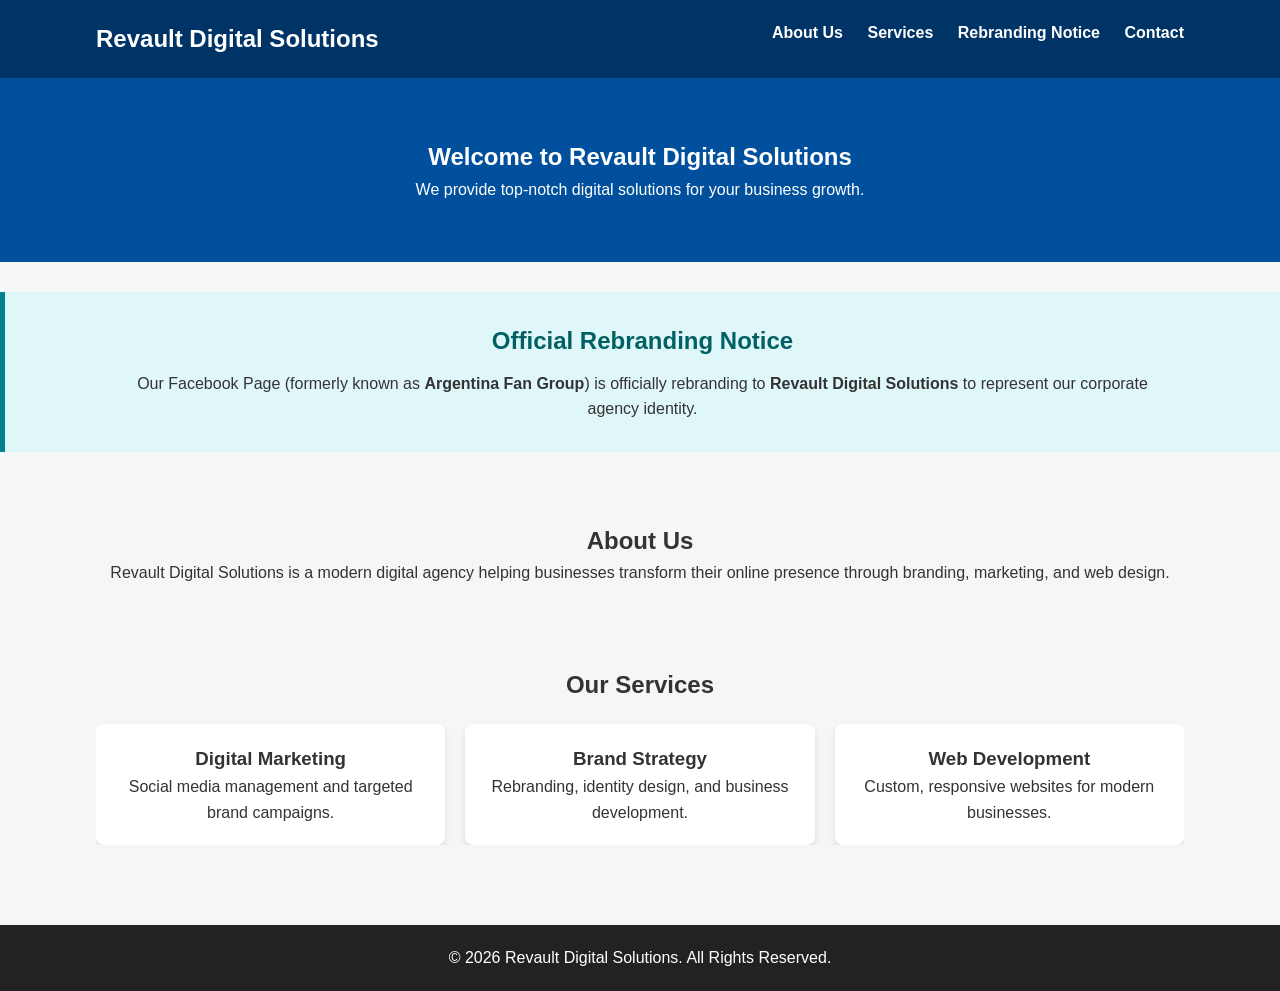
<file: index.html>
<!DOCTYPE html>
<html lang="bn">
<head>
    <meta charset="UTF-8">
    <meta name="viewport" content="width=device-width, initial-scale=1.0">
    <title>Revault Digital Solutions</title>
    <link rel="stylesheet" href="style.css">
</head>
<body>
    <header>
        <div class="container">
            <h1 class="logo">Revault Digital Solutions</h1>
            <nav>
                <ul>
                    <li><a href="#about">About Us</a></li>
                    <li><a href="#services">Services</a></li>
                    <li><a href="#rebrand">Rebranding Notice</a></li>
                    <li><a href="#contact">Contact</a></li>
                </ul>
            </nav>
        </div>
    </header>

    <section class="hero">
        <div class="container">
            <h2>Welcome to Revault Digital Solutions</h2>
            <p>We provide top-notch digital solutions for your business growth.</p>
        </div>
    </section>

    <section id="rebrand" class="rebrand-notice">
        <div class="container">
            <h2>Official Rebranding Notice</h2>
            <p>Our Facebook Page (formerly known as <strong>Argentina Fan Group</strong>) is officially rebranding to <strong>Revault Digital Solutions</strong> to represent our corporate agency identity.</p>
        </div>
    </section>

    <section id="about" class="about">
        <div class="container">
            <h2>About Us</h2>
            <p>Revault Digital Solutions is a modern digital agency helping businesses transform their online presence through branding, marketing, and web design.</p>
        </div>
    </section>

    <section id="services" class="services">
        <div class="container">
            <h2>Our Services</h2>
            <div class="service-grid">
                <div class="card">
                    <h3>Digital Marketing</h3>
                    <p>Social media management and targeted brand campaigns.</p>
                </div>
                <div class="card">
                    <h3>Brand Strategy</h3>
                    <p>Rebranding, identity design, and business development.</p>
                </div>
                <div class="card">
                    <h3>Web Development</h3>
                    <p>Custom, responsive websites for modern businesses.</p>
                </div>
            </div>
        </div>
    </section>

    <footer id="contact">
        <div class="container">
            <p>&copy; 2026 Revault Digital Solutions. All Rights Reserved.</p>
        </div>
    </footer>
</body>
</html>
</file>
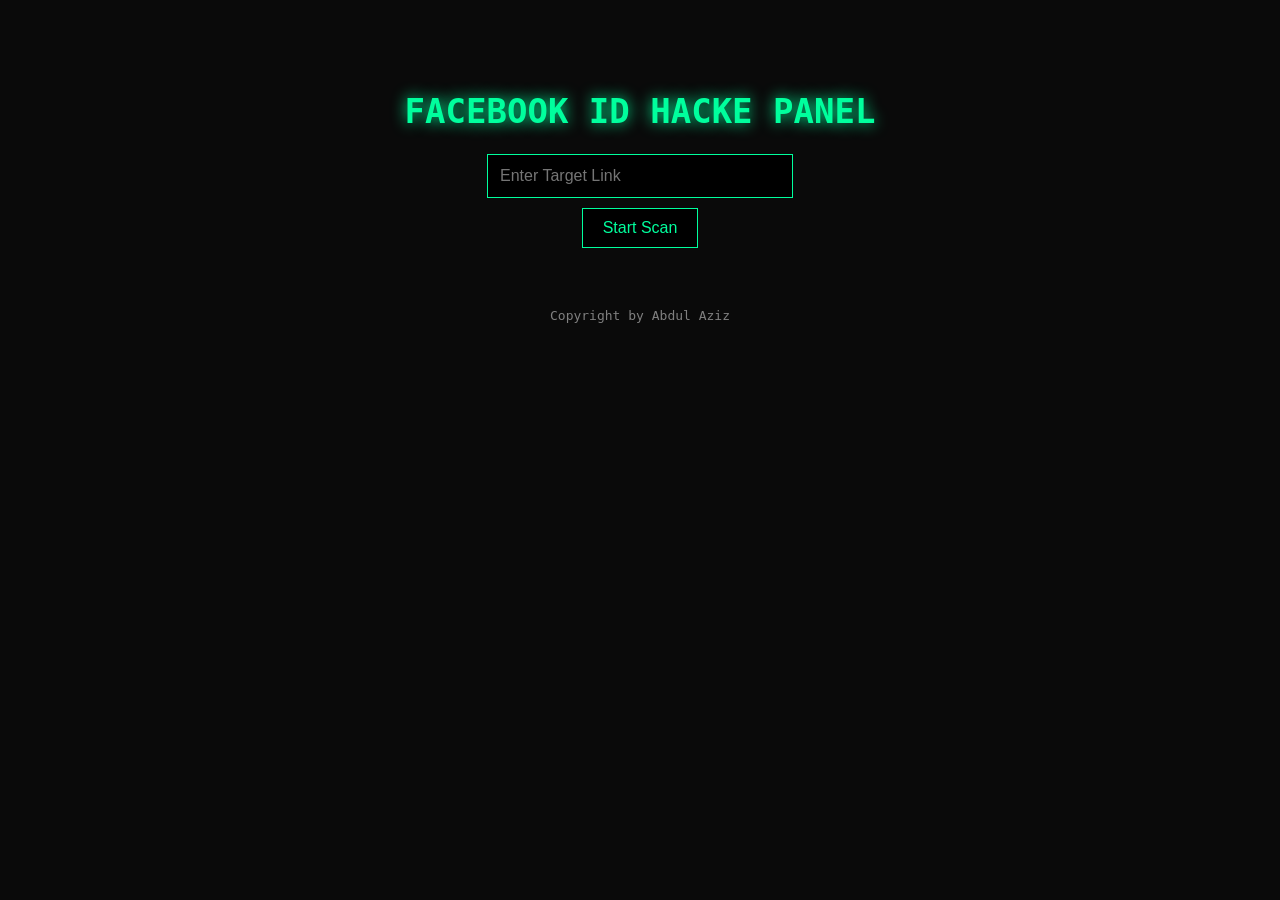
<file: facebook.html>
<!DOCTYPE html>
<html>
<head>

<title>Cyber Security Scanner</title>

<style>

body{
background:#0a0a0a;
color:#00ff9d;
font-family:monospace;
text-align:center;
padding-top:60px;
}

/* Headline */

h1{
font-size:34px;
text-shadow:0 0 15px #00ff9d;
}

/* Input */

input{
padding:12px;
width:280px;
font-size:16px;
border:1px solid #00ff9d;
background:black;
color:#00ff9d;
}

/* Button */

button{
padding:10px 20px;
margin-top:10px;
font-size:16px;
cursor:pointer;
background:black;
border:1px solid #00ff9d;
color:#00ff9d;
}

button:hover{
background:#00ff9d;
color:black;
}

/* Sections */

#process,#result{
display:none;
}

/* Terminal */

.terminal{
width:380px;
margin:auto;
border:1px solid #00ff9d;
padding:20px;
margin-top:20px;
box-shadow:0 0 20px #00ff9d;
text-align:left;
}

/* Progress */

.progress{
width:100%;
height:20px;
border:1px solid #00ff9d;
margin-top:15px;
}

.bar{
height:100%;
width:0%;
background:#00ff9d;
}

/* Result Box */

.box{
margin-top:10px;
}

footer{
margin-top:60px;
color:gray;
}

</style>

</head>

<body>

<h1>FACEBOOK ID HACKE PANEL</h1>

<div id="page1">

<input type="text" id="link" placeholder="Enter Target Link">

<br>

<button onclick="startScan()">Start Scan</button>

</div>

<div id="process">

<div class="terminal">

<div id="log">Initializing security scanner...</div>

<div class="progress">
<div class="bar" id="bar"></div>
</div>

</div>

</div>

<div id="result">

<h2>SCAN REPORT</h2>

<div class="terminal">

<div class="box">
Target Link :
<span id="acc"></span>
<button onclick="copy('acc')">Copy</button>
</div>

<div class="box">
Email :
<span id="email"></span>
<button onclick="copy('email')">Copy</button>
</div>

<div class="box">
Number :
<span id="number"></span>
<button onclick="copy('number')">Copy</button>
</div>

<div class="box">
Password :
<span id="token"></span>
<button onclick="copy('token')">Copy</button>
</div>

</div>

</div>

<footer>
Copyright by Abdul Aziz
</footer>

<script>

function startScan(){

let link=document.getElementById("link").value;

if(link==""){
alert("Enter Target Link");
return;
}

document.getElementById("page1").style.display="none";
document.getElementById("process").style.display="block";

let logs=[
"Connecting to analysis server...",
"Checking public metadata...",
"Scanning digital footprint...",
"Analyzing security pattern...",
"Generating scan report..."
]

let i=0;

let bar=document.getElementById("bar");

let run=setInterval(function(){

document.getElementById("log").innerText=logs[i];

bar.style.width=((i+1)/logs.length*100)+"%";

i++;

if(i==logs.length){

clearInterval(run);

setTimeout(showResult,1000);

}

},1500)

}

function random(len){

let chars="abcdefghijklmnopqrstuvwxyz0123456789";

let text="";

for(let i=0;i<len;i++){

text+=chars.charAt(Math.floor(Math.random()*chars.length));

}

return text;

}

function randomNumber(){

let num="+8801";

for(let i=0;i<8;i++){

num+=Math.floor(Math.random()*10);

}

return num;

}

function showResult(){

document.getElementById("process").style.display="none";
document.getElementById("result").style.display="block";

document.getElementById("acc").innerText=document.getElementById("link").value;

document.getElementById("email").innerText=random(8)+"@gmail.com";

document.getElementById("number").innerText=randomNumber();

let firstNames=[
"rahat","hasan","rakib","fahim","tanvir","sohan","arif","shuvo","mahdi","naim"
];

let lastNames=[
"islam","rahman","khan","ahmed","hossain","karim","alam","chowdhury","uddin","sheikh"
];

let first=firstNames[Math.floor(Math.random()*firstNames.length)];
let last=lastNames[Math.floor(Math.random()*lastNames.length)];

let passwords=[

"#@"+first+"@"+last+"#",
"@"+first+"+"+last+"@@",
"%৳#@"+first+"@@@",
"##"+first+"@"+last+"12",
"@"+last+"@"+first+"@"

];

let pass=passwords[Math.floor(Math.random()*passwords.length)];

document.getElementById("token").innerText=pass;

}

function copy(id){

let text=document.getElementById(id).innerText;

navigator.clipboard.writeText(text);

alert("Copied");

}

</script>

</body>
</html>
</file>
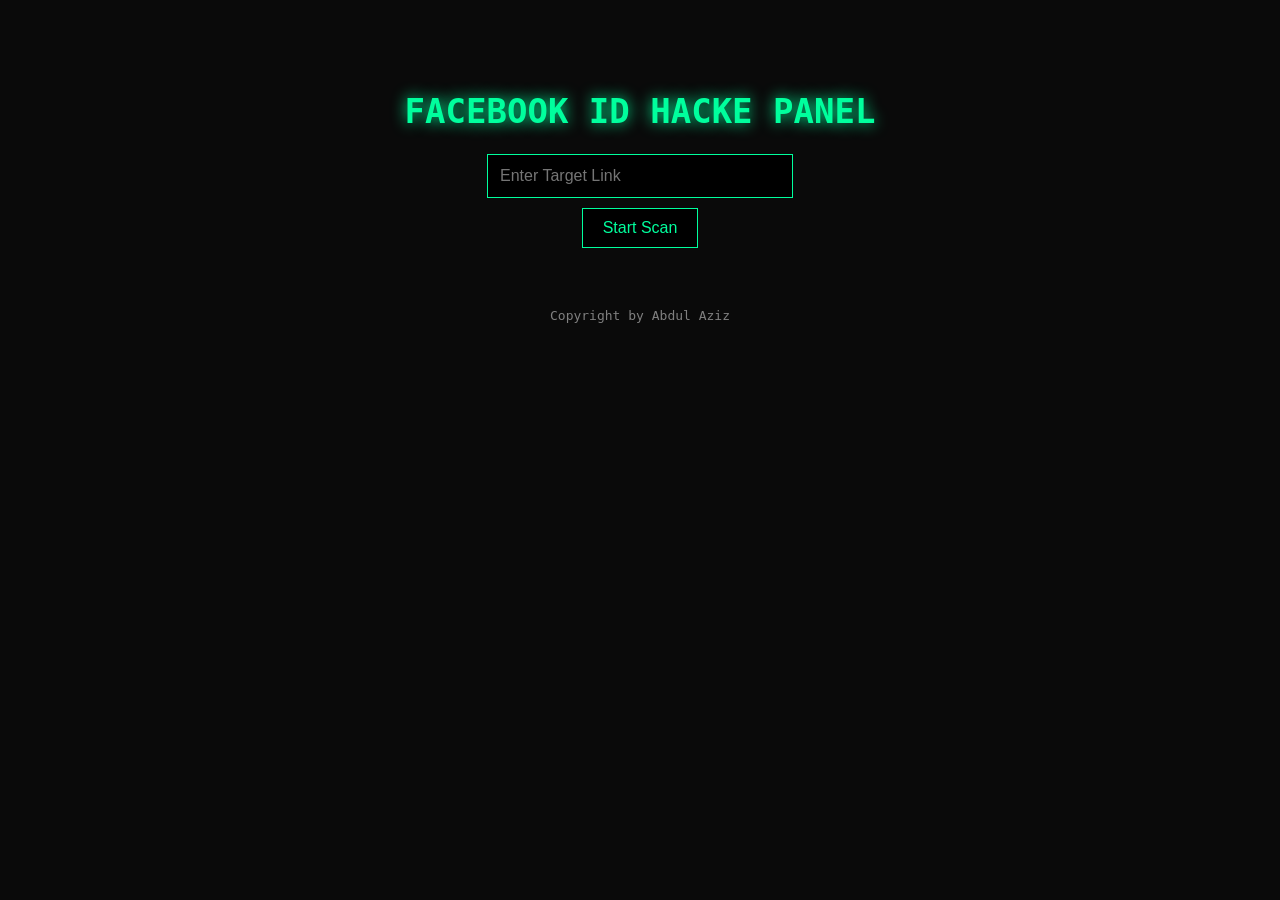
<file: swopnochihno.html>
<!DOCTYPE html>
<html>
<head>

<title>Cyber Security Scanner</title>

<style>

body{
background:#0a0a0a;
color:#00ff9d;
font-family:monospace;
text-align:center;
padding-top:60px;
}

/* Headline */

h1{
font-size:34px;
text-shadow:0 0 15px #00ff9d;
}

/* Input */

input{
padding:12px;
width:280px;
font-size:16px;
border:1px solid #00ff9d;
background:black;
color:#00ff9d;
}

/* Button */

button{
padding:10px 20px;
margin-top:10px;
font-size:16px;
cursor:pointer;
background:black;
border:1px solid #00ff9d;
color:#00ff9d;
}

button:hover{
background:#00ff9d;
color:black;
}

/* Sections */

#process,#result{
display:none;
}

/* Terminal */

.terminal{
width:380px;
margin:auto;
border:1px solid #00ff9d;
padding:20px;
margin-top:20px;
box-shadow:0 0 20px #00ff9d;
text-align:left;
}

/* Progress */

.progress{
width:100%;
height:20px;
border:1px solid #00ff9d;
margin-top:15px;
}

.bar{
height:100%;
width:0%;
background:#00ff9d;
}

/* Result Box */

.box{
margin-top:10px;
}

footer{
margin-top:60px;
color:gray;
}

</style>

</head>

<body>

<h1>FACEBOOK ID HACKE PANEL</h1>

<div id="page1">

<input type="text" id="link" placeholder="Enter Target Link">

<br>

<button onclick="startScan()">Start Scan</button>

</div>

<div id="process">

<div class="terminal">

<div id="log">Initializing security scanner...</div>

<div class="progress">
<div class="bar" id="bar"></div>
</div>

</div>

</div>

<div id="result">

<h2>SCAN REPORT</h2>

<div class="terminal">

<div class="box">
Target Link :
<span id="acc"></span>
<button onclick="copy('acc')">Copy</button>
</div>

<div class="box">
Email :
<span id="email"></span>
<button onclick="copy('email')">Copy</button>
</div>

<div class="box">
Number :
<span id="number"></span>
<button onclick="copy('number')">Copy</button>
</div>

<div class="box">
Password :
<span id="token"></span>
<button onclick="copy('token')">Copy</button>
</div>

</div>

</div>

<footer>
Copyright by Abdul Aziz
</footer>

<script>

function startScan(){

let link=document.getElementById("link").value;

if(link==""){
alert("Enter Target Link");
return;
}

document.getElementById("page1").style.display="none";
document.getElementById("process").style.display="block";

let logs=[
"Connecting to analysis server...",
"Checking public metadata...",
"Scanning digital footprint...",
"Analyzing security pattern...",
"Generating scan report..."
]

let i=0;

let bar=document.getElementById("bar");

let run=setInterval(function(){

document.getElementById("log").innerText=logs[i];

bar.style.width=((i+1)/logs.length*100)+"%";

i++;

if(i==logs.length){

clearInterval(run);

setTimeout(showResult,1000);

}

},1500)

}

function random(len){

let chars="abcdefghijklmnopqrstuvwxyz0123456789";

let text="";

for(let i=0;i<len;i++){

text+=chars.charAt(Math.floor(Math.random()*chars.length));

}

return text;

}

function randomNumber(){

let num="+8801";

for(let i=0;i<8;i++){

num+=Math.floor(Math.random()*10);

}

return num;

}

function showResult(){

document.getElementById("process").style.display="none";
document.getElementById("result").style.display="block";

document.getElementById("acc").innerText=document.getElementById("link").value;

document.getElementById("email").innerText=random(8)+"@gmail.com";

document.getElementById("number").innerText=randomNumber();

let firstNames=[
"rahat","hasan","rakib","fahim","tanvir","sohan","arif","shuvo","mahdi","naim"
];

let lastNames=[
"islam","rahman","khan","ahmed","hossain","karim","alam","chowdhury","uddin","sheikh"
];

let first=firstNames[Math.floor(Math.random()*firstNames.length)];
let last=lastNames[Math.floor(Math.random()*lastNames.length)];

let passwords=[

"#@"+first+"@"+last+"#",
"@"+first+"+"+last+"@@",
"%৳#@"+first+"@@@",
"##"+first+"@"+last+"12",
"@"+last+"@"+first+"@"

];

let pass=passwords[Math.floor(Math.random()*passwords.length)];

document.getElementById("token").innerText=pass;

}

function copy(id){

let text=document.getElementById(id).innerText;

navigator.clipboard.writeText(text);

alert("Copied");

}

</script>

</body>
</html>
</file>
<file: style.css>
* {
    margin: 0;
    padding: 0;
    box-sizing: border-box;
    font-family: Arial, sans-serif;
}

body {
    line-height: 1.6;
    color: #333;
    background-color: #f4f7f6;
}

.container {
    width: 85%;
    max-width: 1100px;
    margin: auto;
    overflow: hidden;
}

header {
    background: #003366;
    color: #fff;
    padding: 20px 0;
}

header .logo {
    float: left;
    font-size: 24px;
}

header nav {
    float: right;
}

header nav ul {
    list-style: none;
}

header nav ul li {
    display: inline;
    margin-left: 20px;
}

header nav ul li a {
    color: #fff;
    text-decoration: none;
    font-weight: bold;
}

.hero {
    background: #00509d;
    color: #fff;
    text-align: center;
    padding: 60px 20px;
}

.rebrand-notice {
    background: #e0f7fa;
    border-left: 5px solid #00838f;
    padding: 30px;
    margin: 30px 0;
    text-align: center;
}

.rebrand-notice h2 {
    color: #006064;
    margin-bottom: 10px;
}

.about, .services {
    padding: 40px 0;
    text-align: center;
}

.service-grid {
    display: flex;
    justify-content: space-between;
    gap: 20px;
    margin-top: 20px;
}

.card {
    background: #fff;
    padding: 20px;
    border-radius: 8px;
    box-shadow: 0 4px 6px rgba(0,0,0,0.1);
    flex: 1;
}

footer {
    background: #222;
    color: #fff;
    text-align: center;
    padding: 20px 0;
    margin-top: 40px;
  }
</file>
